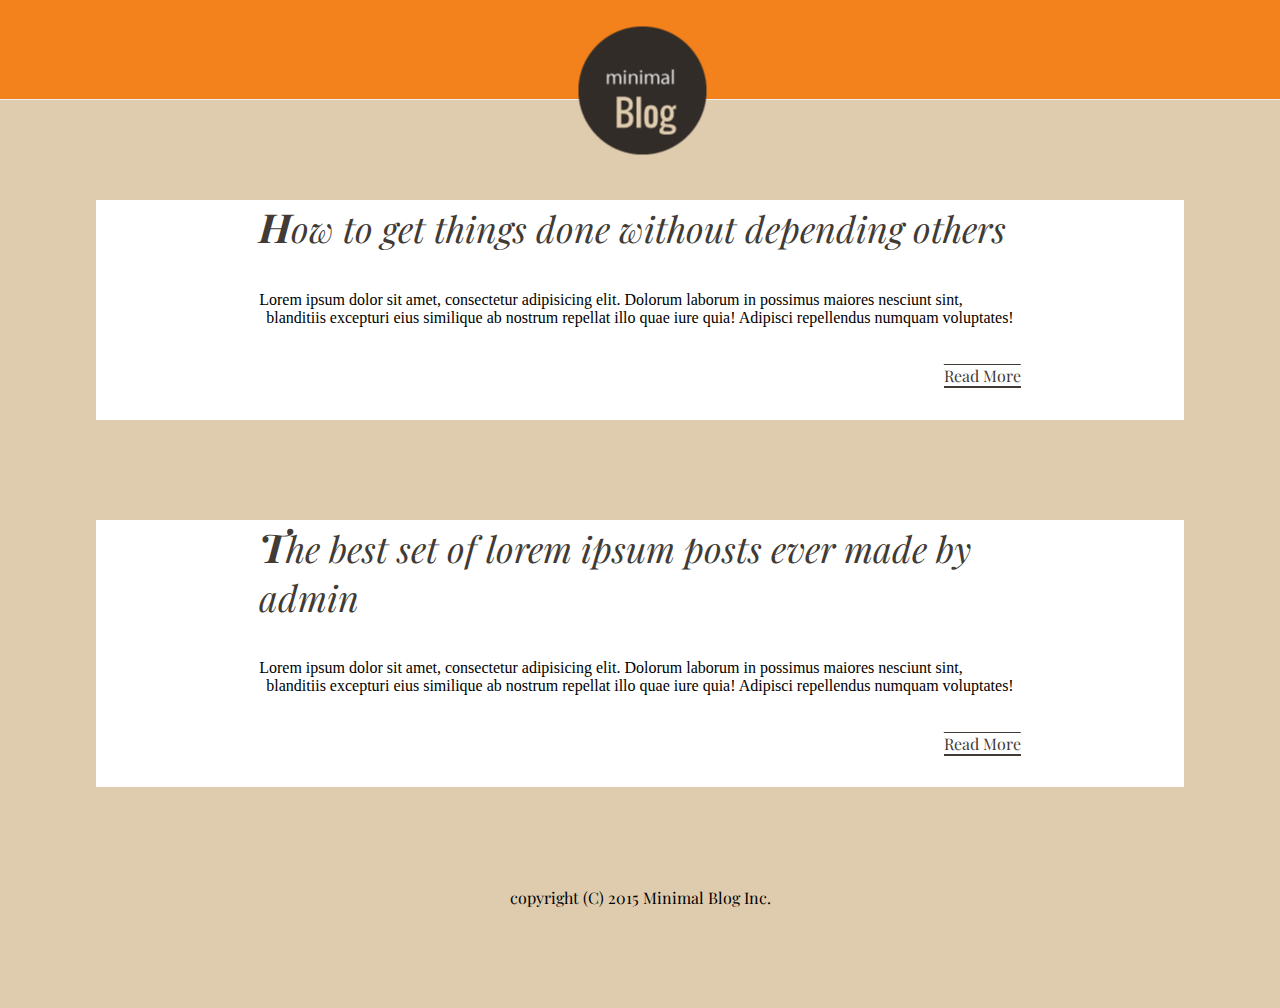
<file: site/index.html>
<html>
<head>
    <title>Minimal Blog</title>
    <link rel="stylesheet" href="css/main.css" type="text/css">
</head>
<meta name="viewport" content="width=device-width, initial-scale=1">
<body>
   <div class="wrap">
    <div class="nav">
     <a class="logo" href="#"><img src="images/logo.png" alt="Minimal Blog"/></a>
    </div>
    <div class="posts">
        <div class="post">
            <div class="section">
                <h1>How to get things done without depending others</h1>
            <p>Lorem ipsum dolor sit amet, consectetur adipisicing elit. Dolorum laborum in possimus maiores nesciunt sint, blanditiis excepturi eius similique ab nostrum repellat illo quae iure quia! Adipisci repellendus numquam voluptates!</p>
            <a href="#" class="readmore">Read More</a>
            </div>
        </div>
        <div class="post">
            <div class="section">
                <h1>The best set of lorem ipsum posts ever made by admin</h1>
            <p>Lorem ipsum dolor sit amet, consectetur adipisicing elit. Dolorum laborum in possimus maiores nesciunt sint, blanditiis excepturi eius similique ab nostrum repellat illo quae iure quia! Adipisci repellendus numquam voluptates!</p>
            <a href="#" class="readmore">Read More</a>
            </div>
        </div>
    </div>
    <div class="footer">
        <p>copyright (C) 2015 Minimal Blog Inc.</p>
    </div>
</div>
</body>
</html>
</file>
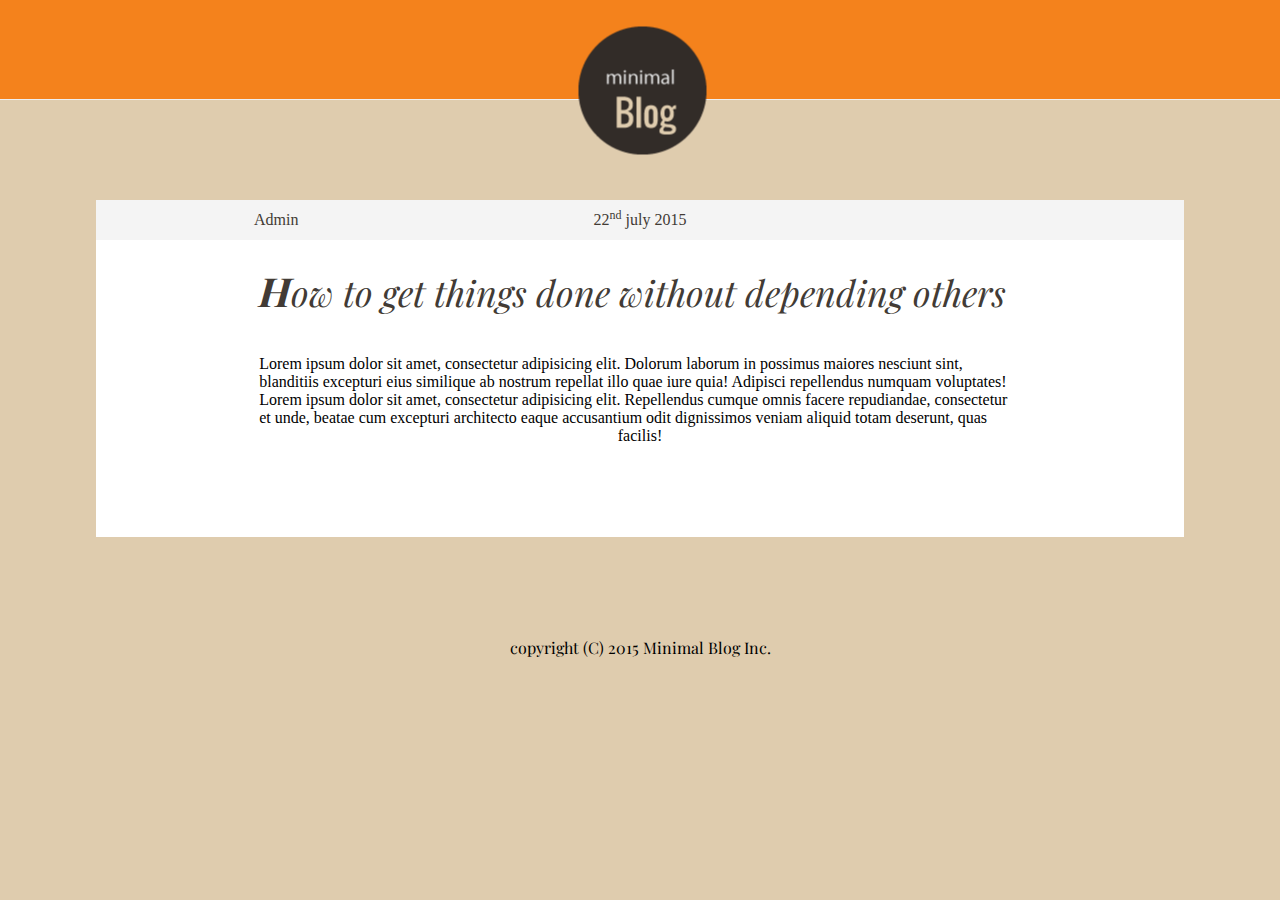
<file: site/post.html>
<html>
<head>
    <title>Minimal Blog</title>
    <link rel="stylesheet" href="css/main.css" type="text/css">
</head>
<meta name="viewport" content="width=device-width, initial-scale=1">
<body>
   <div class="wrap">
    <div class="nav">
     <a class="logo" href="#"><img src="images/logo.png" alt="Minimal Blog"/></a>
    </div>
    <div class="posts">
        <div class="post">
           <div class="post_header">
               <span class="author">Admin</span>
               <span class="share"><a href="#"></a></span>
               <span class="date">22<sup>nd</sup> july 2015</span>
           </div>
            <div class="section">
                <h1>How to get things done without depending others</h1>
            <p>Lorem ipsum dolor sit amet, consectetur adipisicing elit. Dolorum laborum in possimus maiores nesciunt sint, blanditiis excepturi eius similique ab nostrum repellat illo quae iure quia! Adipisci repellendus numquam voluptates!
            Lorem ipsum dolor sit amet, consectetur adipisicing elit. Repellendus cumque omnis facere repudiandae, consectetur et unde, beatae cum excepturi architecto eaque accusantium odit dignissimos veniam aliquid totam deserunt, quas facilis!
            </p>
            </div>
        </div>
    </div>
    <div class="footer">
        <p>copyright (C) 2015 Minimal Blog Inc.</p>
    </div>
</div>
</body>
</html>
</file>
<file: site/css/main.css>
@import url(http://fonts.googleapis.com/css?family=Playfair+Display:400,700,900,400italic,700italic,900italic);
html {
  box-sizing: border-box; }

*, *::after, *::before {
  box-sizing: inherit; }

/*! normalize.css v3.0.2 | MIT License | git.io/normalize */
/**
 * 1. Set default font family to sans-serif.
 * 2. Prevent iOS text size adjust after orientation change, without disabling
 *    user zoom.
 */
html {
  font-family: sans-serif;
  /* 1 */
  -ms-text-size-adjust: 100%;
  /* 2 */
  -webkit-text-size-adjust: 100%;
  /* 2 */ }

/**
 * Remove default margin.
 */
body {
  margin: 0; }

/* HTML5 display definitions
   ========================================================================== */
/**
 * Correct `block` display not defined for any HTML5 element in IE 8/9.
 * Correct `block` display not defined for `details` or `summary` in IE 10/11
 * and Firefox.
 * Correct `block` display not defined for `main` in IE 11.
 */
article,
aside,
details,
figcaption,
figure,
footer,
header,
hgroup,
main,
menu,
nav,
section,
summary {
  display: block; }

/**
 * 1. Correct `inline-block` display not defined in IE 8/9.
 * 2. Normalize vertical alignment of `progress` in Chrome, Firefox, and Opera.
 */
audio,
canvas,
progress,
video {
  display: inline-block;
  /* 1 */
  vertical-align: baseline;
  /* 2 */ }

/**
 * Prevent modern browsers from displaying `audio` without controls.
 * Remove excess height in iOS 5 devices.
 */
audio:not([controls]) {
  display: none;
  height: 0; }

/**
 * Address `[hidden]` styling not present in IE 8/9/10.
 * Hide the `template` element in IE 8/9/11, Safari, and Firefox < 22.
 */
[hidden],
template {
  display: none; }

/* Links
   ========================================================================== */
/**
 * Remove the gray background color from active links in IE 10.
 */
a {
  background-color: transparent; }

/**
 * Improve readability when focused and also mouse hovered in all browsers.
 */
a:active,
a:hover {
  outline: 0; }

/* Text-level semantics
   ========================================================================== */
/**
 * Address styling not present in IE 8/9/10/11, Safari, and Chrome.
 */
abbr[title] {
  border-bottom: 1px dotted; }

/**
 * Address style set to `bolder` in Firefox 4+, Safari, and Chrome.
 */
b,
strong {
  font-weight: bold; }

/**
 * Address styling not present in Safari and Chrome.
 */
dfn {
  font-style: italic; }

/**
 * Address variable `h1` font-size and margin within `section` and `article`
 * contexts in Firefox 4+, Safari, and Chrome.
 */
h1 {
  font-size: 2em;
  margin: 0.67em 0; }

/**
 * Address styling not present in IE 8/9.
 */
mark {
  background: #ff0;
  color: #000; }

/**
 * Address inconsistent and variable font size in all browsers.
 */
small {
  font-size: 80%; }

/**
 * Prevent `sub` and `sup` affecting `line-height` in all browsers.
 */
sub,
sup {
  font-size: 75%;
  line-height: 0;
  position: relative;
  vertical-align: baseline; }

sup {
  top: -0.5em; }

sub {
  bottom: -0.25em; }

/* Embedded content
   ========================================================================== */
/**
 * Remove border when inside `a` element in IE 8/9/10.
 */
img {
  border: 0; }

/**
 * Correct overflow not hidden in IE 9/10/11.
 */
svg:not(:root) {
  overflow: hidden; }

/* Grouping content
   ========================================================================== */
/**
 * Address margin not present in IE 8/9 and Safari.
 */
figure {
  margin: 1em 40px; }

/**
 * Address differences between Firefox and other browsers.
 */
hr {
  -moz-box-sizing: content-box;
  box-sizing: content-box;
  height: 0; }

/**
 * Contain overflow in all browsers.
 */
pre {
  overflow: auto; }

/**
 * Address odd `em`-unit font size rendering in all browsers.
 */
code,
kbd,
pre,
samp {
  font-family: monospace, monospace;
  font-size: 1em; }

/* Forms
   ========================================================================== */
/**
 * Known limitation: by default, Chrome and Safari on OS X allow very limited
 * styling of `select`, unless a `border` property is set.
 */
/**
 * 1. Correct color not being inherited.
 *    Known issue: affects color of disabled elements.
 * 2. Correct font properties not being inherited.
 * 3. Address margins set differently in Firefox 4+, Safari, and Chrome.
 */
button,
input,
optgroup,
select,
textarea {
  color: inherit;
  /* 1 */
  font: inherit;
  /* 2 */
  margin: 0;
  /* 3 */ }

/**
 * Address `overflow` set to `hidden` in IE 8/9/10/11.
 */
button {
  overflow: visible; }

/**
 * Address inconsistent `text-transform` inheritance for `button` and `select`.
 * All other form control elements do not inherit `text-transform` values.
 * Correct `button` style inheritance in Firefox, IE 8/9/10/11, and Opera.
 * Correct `select` style inheritance in Firefox.
 */
button,
select {
  text-transform: none; }

/**
 * 1. Avoid the WebKit bug in Android 4.0.* where (2) destroys native `audio`
 *    and `video` controls.
 * 2. Correct inability to style clickable `input` types in iOS.
 * 3. Improve usability and consistency of cursor style between image-type
 *    `input` and others.
 */
button,
html input[type="button"],
input[type="reset"],
input[type="submit"] {
  -webkit-appearance: button;
  /* 2 */
  cursor: pointer;
  /* 3 */ }

/**
 * Re-set default cursor for disabled elements.
 */
button[disabled],
html input[disabled] {
  cursor: default; }

/**
 * Remove inner padding and border in Firefox 4+.
 */
button::-moz-focus-inner,
input::-moz-focus-inner {
  border: 0;
  padding: 0; }

/**
 * Address Firefox 4+ setting `line-height` on `input` using `!important` in
 * the UA stylesheet.
 */
input {
  line-height: normal; }

/**
 * It's recommended that you don't attempt to style these elements.
 * Firefox's implementation doesn't respect box-sizing, padding, or width.
 *
 * 1. Address box sizing set to `content-box` in IE 8/9/10.
 * 2. Remove excess padding in IE 8/9/10.
 */
input[type="checkbox"],
input[type="radio"] {
  box-sizing: border-box;
  /* 1 */
  padding: 0;
  /* 2 */ }

/**
 * Fix the cursor style for Chrome's increment/decrement buttons. For certain
 * `font-size` values of the `input`, it causes the cursor style of the
 * decrement button to change from `default` to `text`.
 */
input[type="number"]::-webkit-inner-spin-button,
input[type="number"]::-webkit-outer-spin-button {
  height: auto; }

/**
 * 1. Address `appearance` set to `searchfield` in Safari and Chrome.
 * 2. Address `box-sizing` set to `border-box` in Safari and Chrome
 *    (include `-moz` to future-proof).
 */
input[type="search"] {
  -webkit-appearance: textfield;
  /* 1 */
  -moz-box-sizing: content-box;
  -webkit-box-sizing: content-box;
  /* 2 */
  box-sizing: content-box; }

/**
 * Remove inner padding and search cancel button in Safari and Chrome on OS X.
 * Safari (but not Chrome) clips the cancel button when the search input has
 * padding (and `textfield` appearance).
 */
input[type="search"]::-webkit-search-cancel-button,
input[type="search"]::-webkit-search-decoration {
  -webkit-appearance: none; }

/**
 * Define consistent border, margin, and padding.
 */
fieldset {
  border: 1px solid #c0c0c0;
  margin: 0 2px;
  padding: 0.35em 0.625em 0.75em; }

/**
 * 1. Correct `color` not being inherited in IE 8/9/10/11.
 * 2. Remove padding so people aren't caught out if they zero out fieldsets.
 */
legend {
  border: 0;
  /* 1 */
  padding: 0;
  /* 2 */ }

/**
 * Remove default vertical scrollbar in IE 8/9/10/11.
 */
textarea {
  overflow: auto; }

/**
 * Don't inherit the `font-weight` (applied by a rule above).
 * NOTE: the default cannot safely be changed in Chrome and Safari on OS X.
 */
optgroup {
  font-weight: bold; }

/* Tables
   ========================================================================== */
/**
 * Remove most spacing between table cells.
 */
table {
  border-collapse: collapse;
  border-spacing: 0; }

td,
th {
  padding: 0; }

body {
  margin: 0px;
  background: #DFCCAE; }

.nav {
  background: #F4821C;
  border-bottom: 1px solid #EFEFEF;
  height: 100px; }
  .nav .logo {
    margin-top: 0px; }
    .nav .logo img {
      float: left;
      display: block;
      margin-right: 2.35765%;
      width: 100%;
      width: 137px;
      height: 137px;
      position: absolute;
      left: 50%;
      top: 90px;
      transform: translate(-50%, -50%); }
      .nav .logo img:last-child {
        margin-right: 0; }

.post {
  max-width: 68em;
  margin-left: auto;
  margin-right: auto;
  margin-top: 100px;
  background: white; }
  .post::after {
    clear: both;
    content: "";
    display: table; }
  .post .section {
    width: 70%;
    margin: 0 auto;
    padding-bottom: 5%; }
  .post h1 {
    font-family: 'Playfair Display', serif;
    font-style: italic;
    font-weight: 400;
    color: #423B35;
    text-align: left;
    font-size: 36px; }
  .post h1::first-letter {
    font-weight: 700;
    font-size: 40px; }
  .post p {
    outline-offset: 110px;
    text-align-last: center;
    font-family: open sans;
    font-weight: 400;
    margin: 5% auto; }
  .post .readmore {
    text-decoration-color: #DFCCAE;
    text-decoration: overline;
    color: #423B35;
    display: block;
    float: right;
    font-family: 'Playfair Display', serif;
    border-bottom: 2px inset #423B35; }
  .post .readmore:hover {
    color: #F4821C; }

.post_header {
  max-width: 68em;
  margin-left: auto;
  margin-right: auto;
  background: #f4f4f4;
  padding: 1%;
  font-family: open sans light; }
  .post_header::after {
    clear: both;
    content: "";
    display: table; }
  .post_header span {
    float: left;
    display: block;
    margin-right: 2.35765%;
    width: 31.76157%;
    text-align: center;
    color: #423B35;
    text-decoration: none; }
    .post_header span:last-child {
      margin-right: 0; }
  .post_header .share {
    background-image: url(../images/icons/share.png);
    background-repeat: no-repeat;
    background-position: center;
    text-indent: -9999px; }

.footer {
  font-family: 'Playfair Display', serif;
  margin: 100px;
  text-align: center; }

/*sass --watch sass/frontpage.scss:css\main.css*/

/*# sourceMappingURL=main.css.map */
</file>
